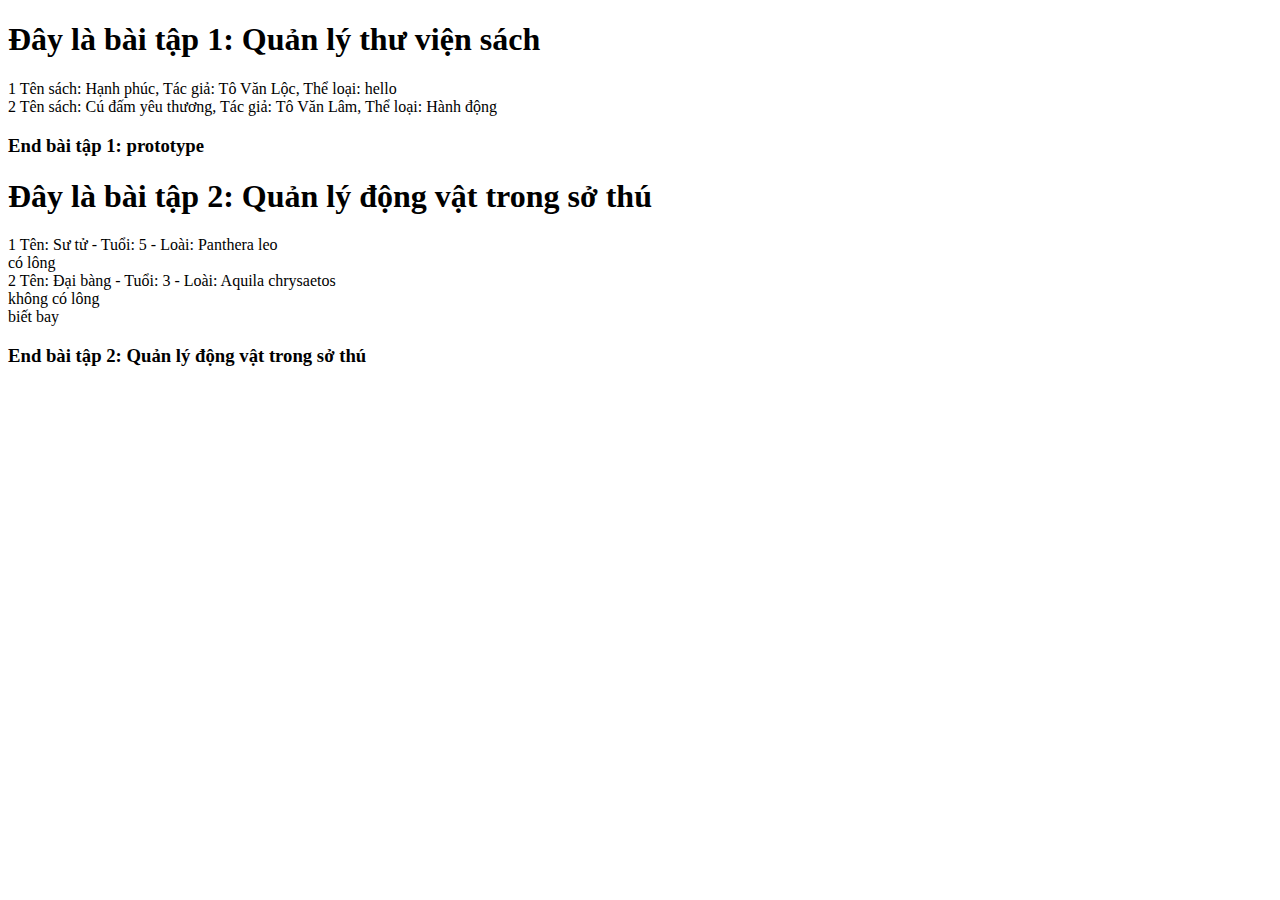
<file: Luyện phỏng vấn/index.html>
<!DOCTYPE html>
<html lang="en">

<head>
  <meta charset="UTF-8">
  <meta name="viewport" content="width=device-width, initial-scale=1.0">
  <title>Document</title>
</head>

<body>
  <h1>Đây là bài tập 1: Quản lý thư viện sách</h1>
  <div class="result"></div>
  <h3>End bài tập 1: prototype</h3>
  <h1>Đây là bài tập 2: Quản lý động vật trong sở thú</h1>
  <div class="result2"></div>
  <h3>End bài tập 2: Quản lý động vật trong sở thú</h3>

  <script src="index.js"></script>
</body>

</html>
</file>
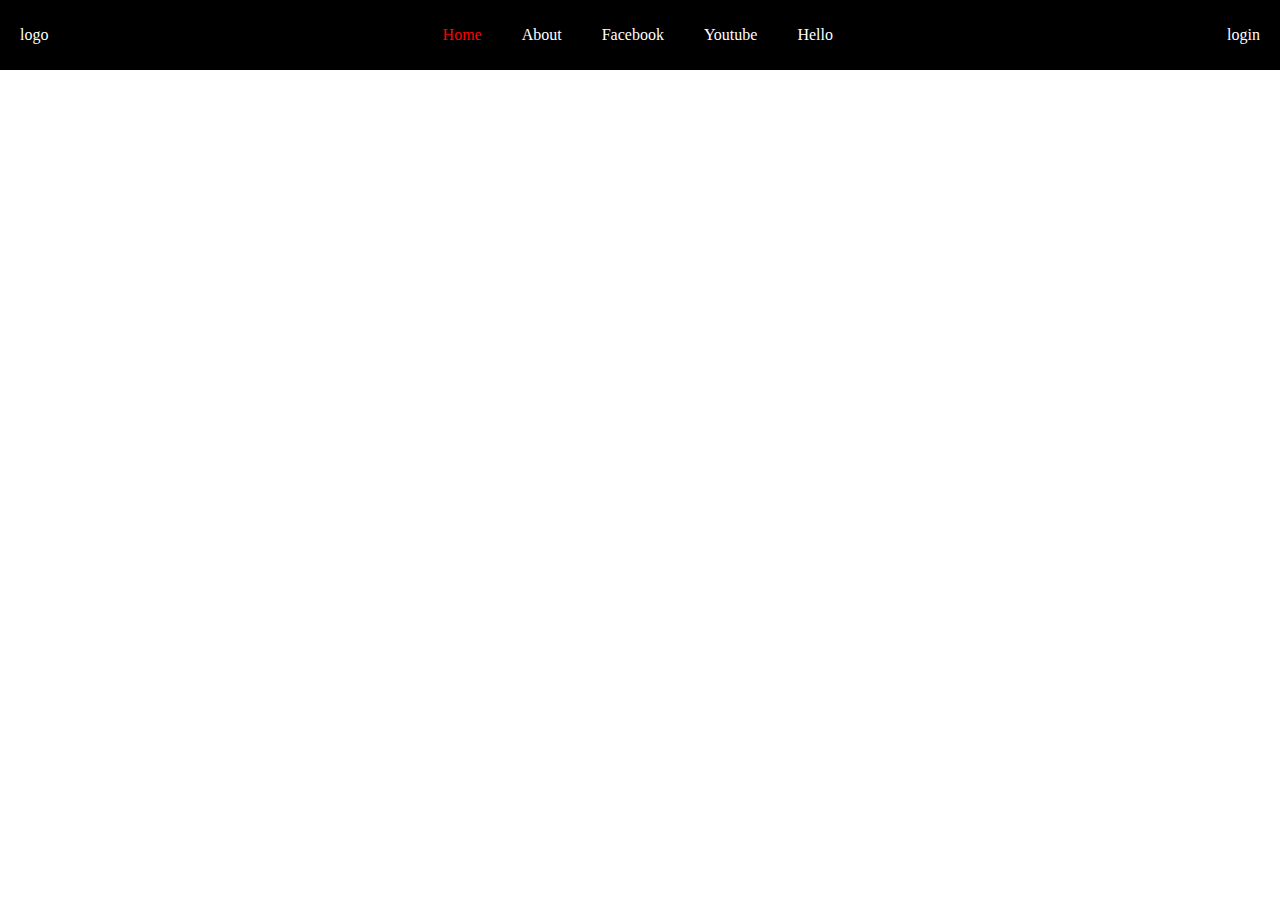
<file: Luyện tập module/index.html>
<!DOCTYPE html>
<html lang="en">

<head>
  <meta charset="UTF-8">
  <meta name="viewport" content="width=device-width, initial-scale=1.0">
  <title>chính</title>
  <link rel="stylesheet" href="style.css">
</head>

<body>
  <header class="header">
    <div class="content_header">
      <a href="" class="logo">
        logo
      </a>
      <nav class="nav">

      </nav>
      <div class="login">
        login
      </div>
    </div>
  </header>

  <script type="module" src="index.js"></script>
</body>

</html>
</file>
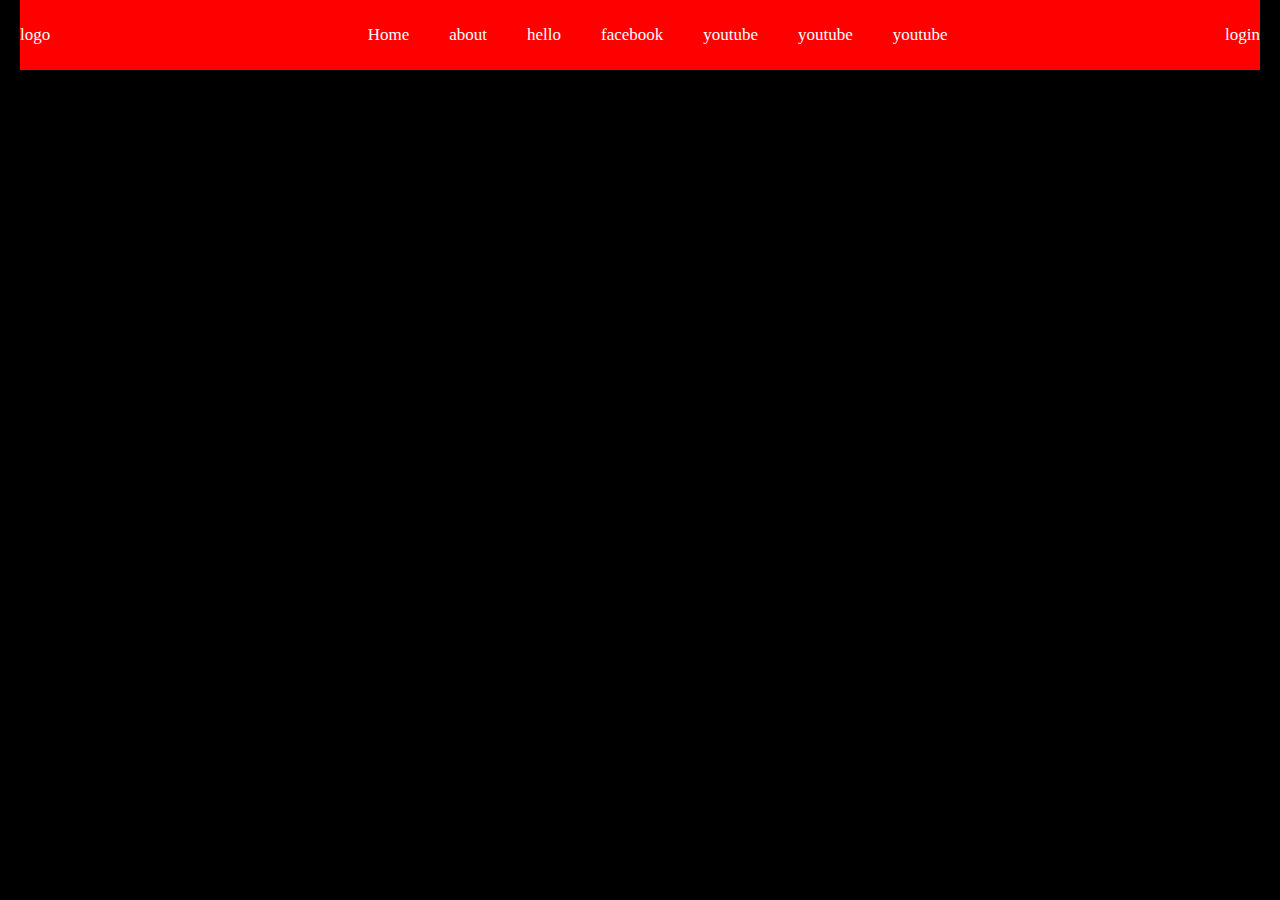
<file: Module/index.html>
<!DOCTYPE html>
<html lang="en">

<head>
  <meta charset="UTF-8">
  <meta name="viewport" content="width=device-width, initial-scale=1.0">
  <title>Document</title>
  <link rel="stylesheet" href="style.css">
</head>

<body>
  <header class="header">
    <div class="content_header">
      <a href="#" class="logo">logo</a>
      <nav class="nav">
        <ul class="nav__list">
          <li class="nav__item">
            <span class="nav__span">

            </span>
          </li>
        </ul>
      </nav>
      <div class="login">
        login
      </div>
    </div>
  </header>
  <main class="main">
    <div class="content__main">

    </div>
  </main>

  <script type="module" src="App.js"></script>
</body>

</html>
</file>
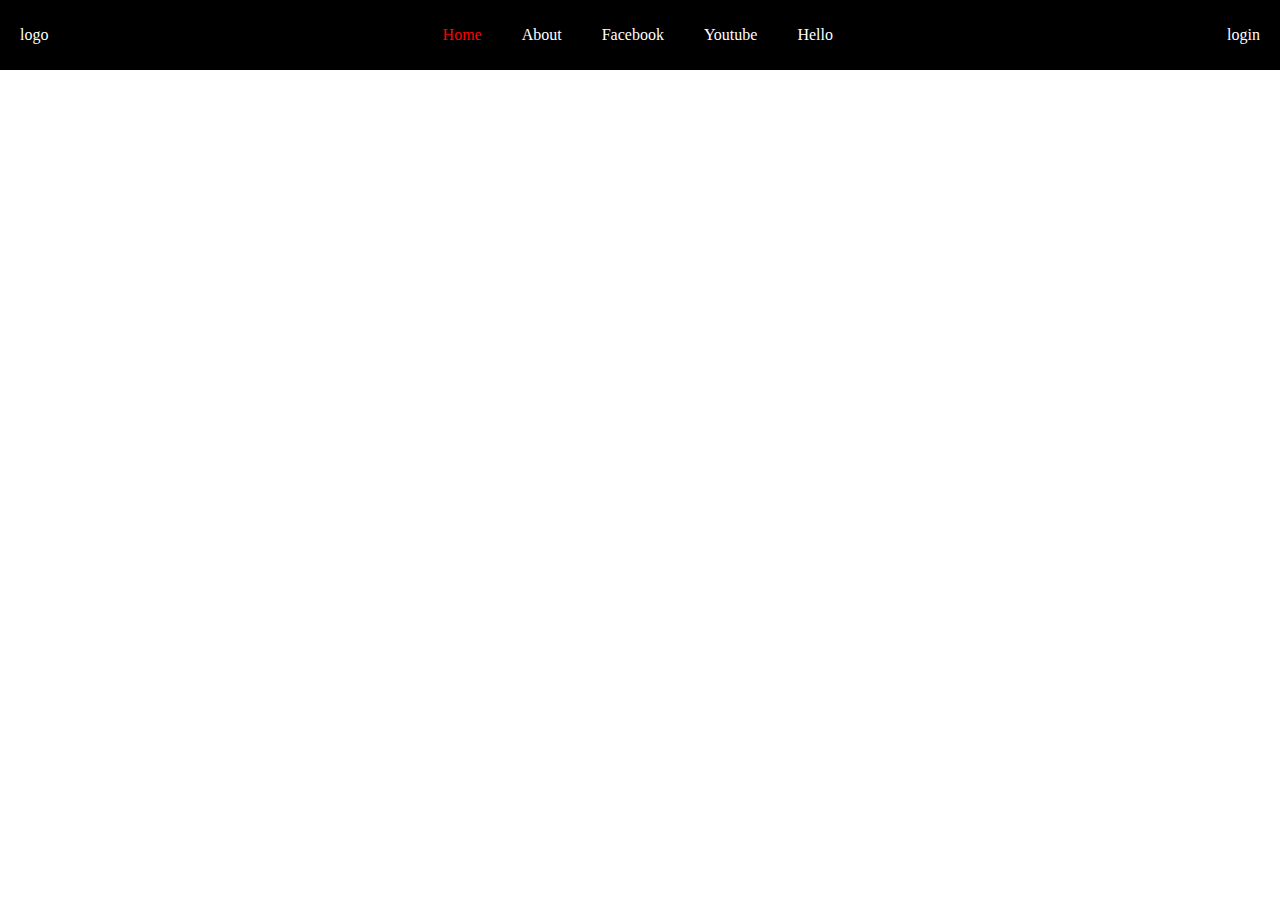
<file: Luyện tập module/page.html>
<!DOCTYPE html>
<html lang="en">

<head>
  <meta charset="UTF-8">
  <meta name="viewport" content="width=device-width, initial-scale=1.0">
  <title>page 2</title>
  <link rel="stylesheet" href="style.css">
</head>

<body>
  <header class="header">
    <div class="content_header">
      <a href="" class="logo">
        logo
      </a>
      <nav class="nav">

      </nav>
      <div class="login">
        login
      </div>
    </div>
  </header>

  <script type="module" src="index.js"></script>
</body>

</html>
</file>
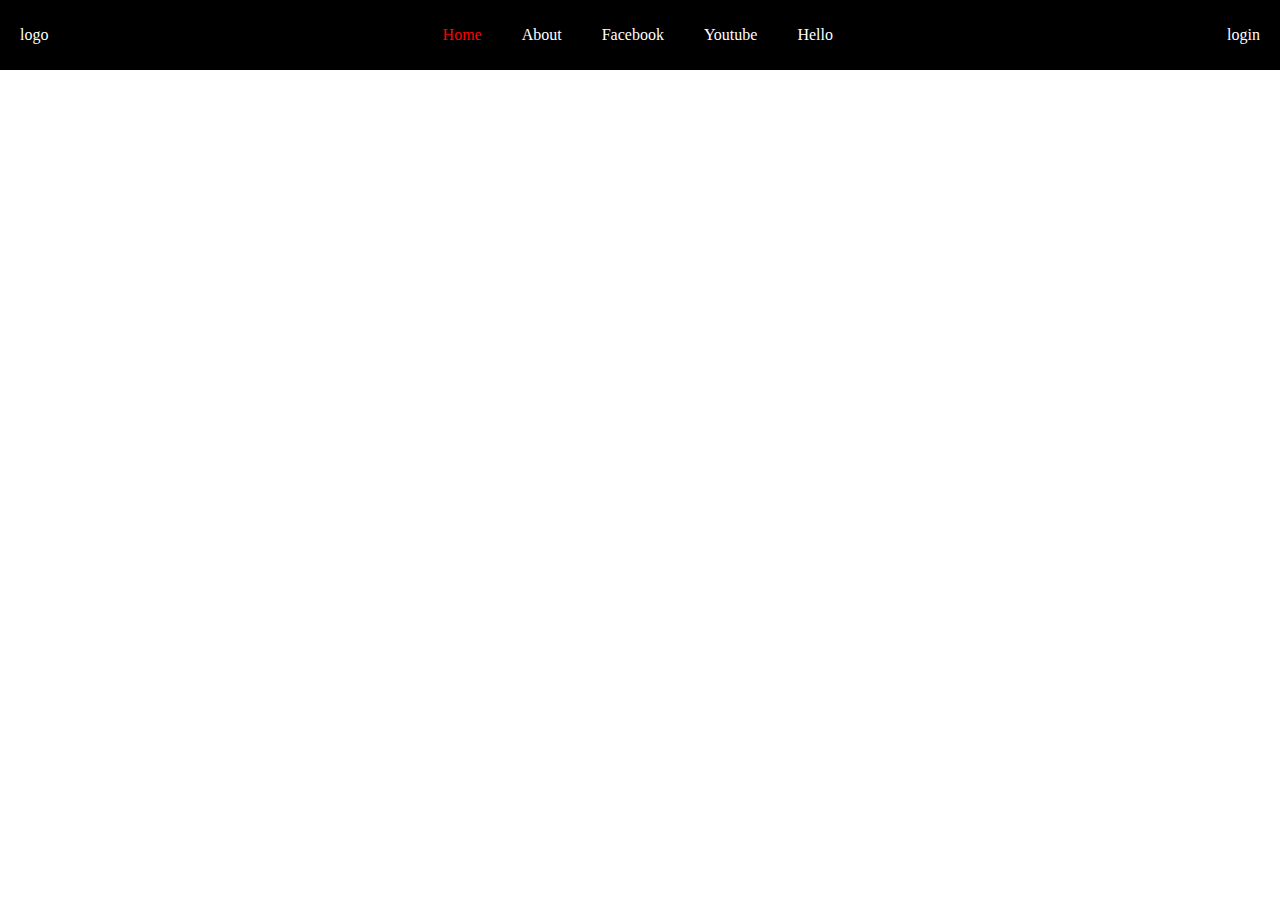
<file: Luyện tập module/page3.html>
<!DOCTYPE html>
<html lang="en">

<head>
  <meta charset="UTF-8">
  <meta name="viewport" content="width=device-width, initial-scale=1.0">
  <title>page 3</title>
  <link rel="stylesheet" href="style.css">
</head>

<body>
  <header class="header">
    <div class="content_header">
      <a href="" class="logo">
        logo
      </a>
      <nav class="nav">

      </nav>
      <div class="login">
        login
      </div>
    </div>
  </header>

  <script type="module" src="index.js"></script>
</body>

</html>
</file>
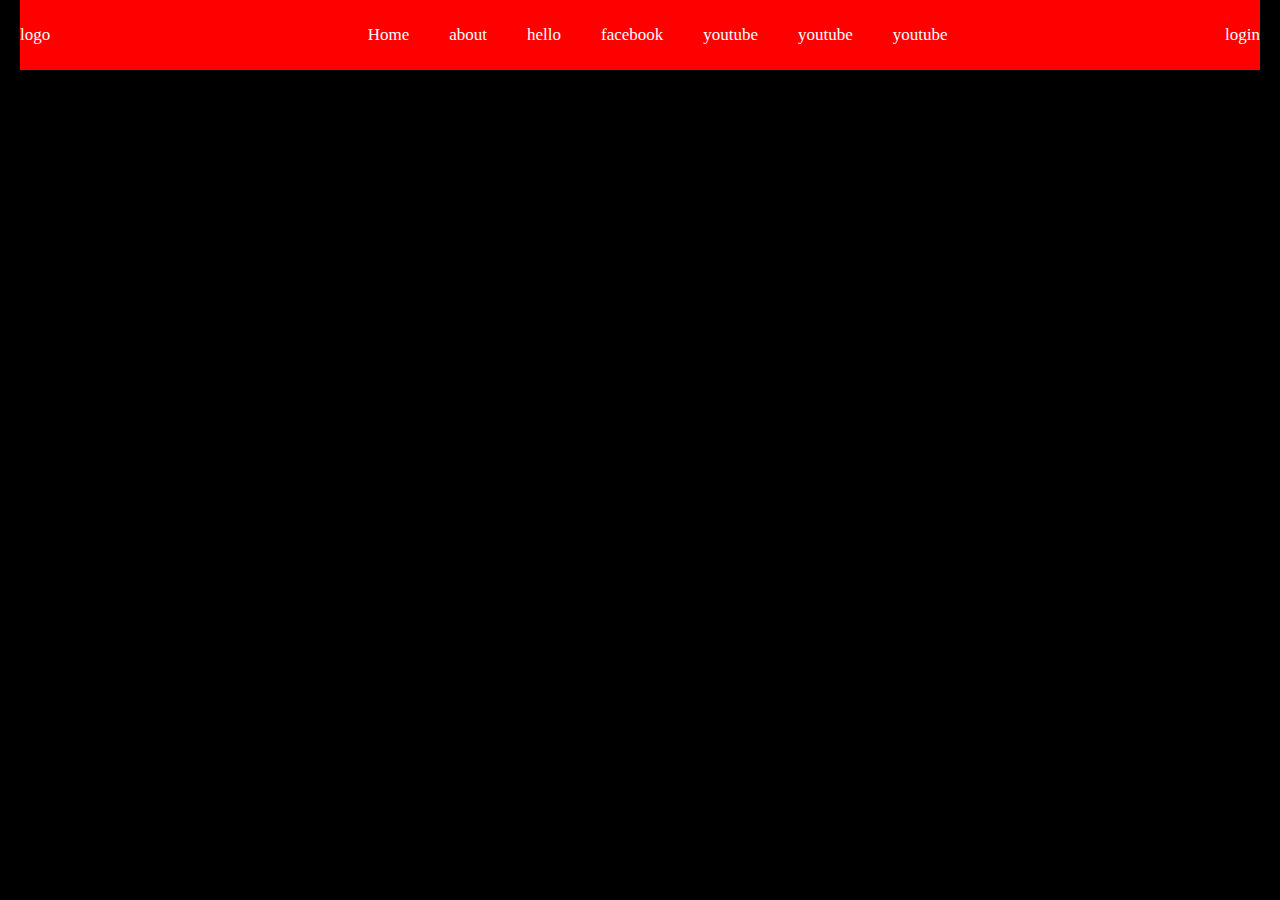
<file: Module/index2.html>
<!DOCTYPE html>
<html lang="en">

<head>
  <meta charset="UTF-8">
  <meta name="viewport" content="width=device-width, initial-scale=1.0">
  <title>Document</title>
  <link rel="stylesheet" href="style.css">
</head>

<body>
  <header class="header">
    <div class="content_header">
      <a href="#" class="logo">logo</a>
      <nav class="nav">
        <ul class="nav__list">
          <li class="nav__item">
            <span class="nav__span">

            </span>
          </li>
        </ul>
      </nav>
      <div class="login">
        login
      </div>
    </div>
  </header>
  <main class="main">
    <div class="content__main">

    </div>
  </main>

  <script type="module" src="App2.js"></script>
</body>

</html>
</file>
<file: Luyện tập module/style.css>
* {
  padding: 0;
  margin: 0;
  box-sizing: border-box;
}

ul,
li {
  list-style: none;
}

a {
  text-decoration: none;
  color: #fff;
}

.header {
  width: 100%;
  position: fixed;
  top: 0;
  left: 0;
  background-color: #000;
  color: #fff;
  height: 70px;
  display: flex;
  align-items: center;
}

.content_header {
  max-width: 1240px;
  width: 100%;
  margin: 0 auto;
  display: flex;
  align-items: center;
  justify-content: space-between;
}

.nav__list {
  display: flex;
  text-transform: capitalize;
}

.nav__list .nav__item {
  margin: 0 20px;
  cursor: pointer;
}

span.active {
  color: red;
}

.nav {
  display: flex;
}
</file>
<file: Module/style.css>
* {
  padding: 0;
  margin: 0;
  box-sizing: border-box;
}

body {
  background-color: #000;
  color: #fff;
  font-size: 17px;
}

a {
  text-decoration: none;
  color: #fff;
}

ul,
li {
  list-style: none;
}

.header {
  position: fixed;
  top: 0;
  left: 0;
  background-color: #000;
  display: flex;
  align-items: center;
  width: 100%;
}

.content_header {
  height: 70px;
  display: flex;
  align-items: center;
  justify-content: space-between;
  max-width: 1240px;
  width: 100%;
  margin: 0 auto;
  background-color: red;
}

.nav {
  display: flex;
}

.nav__list {
  display: flex;
  align-items: center;
}

.nav__item {
  margin: 0 20px;
}

.main {
  margin-top: 90px;
}
</file>
